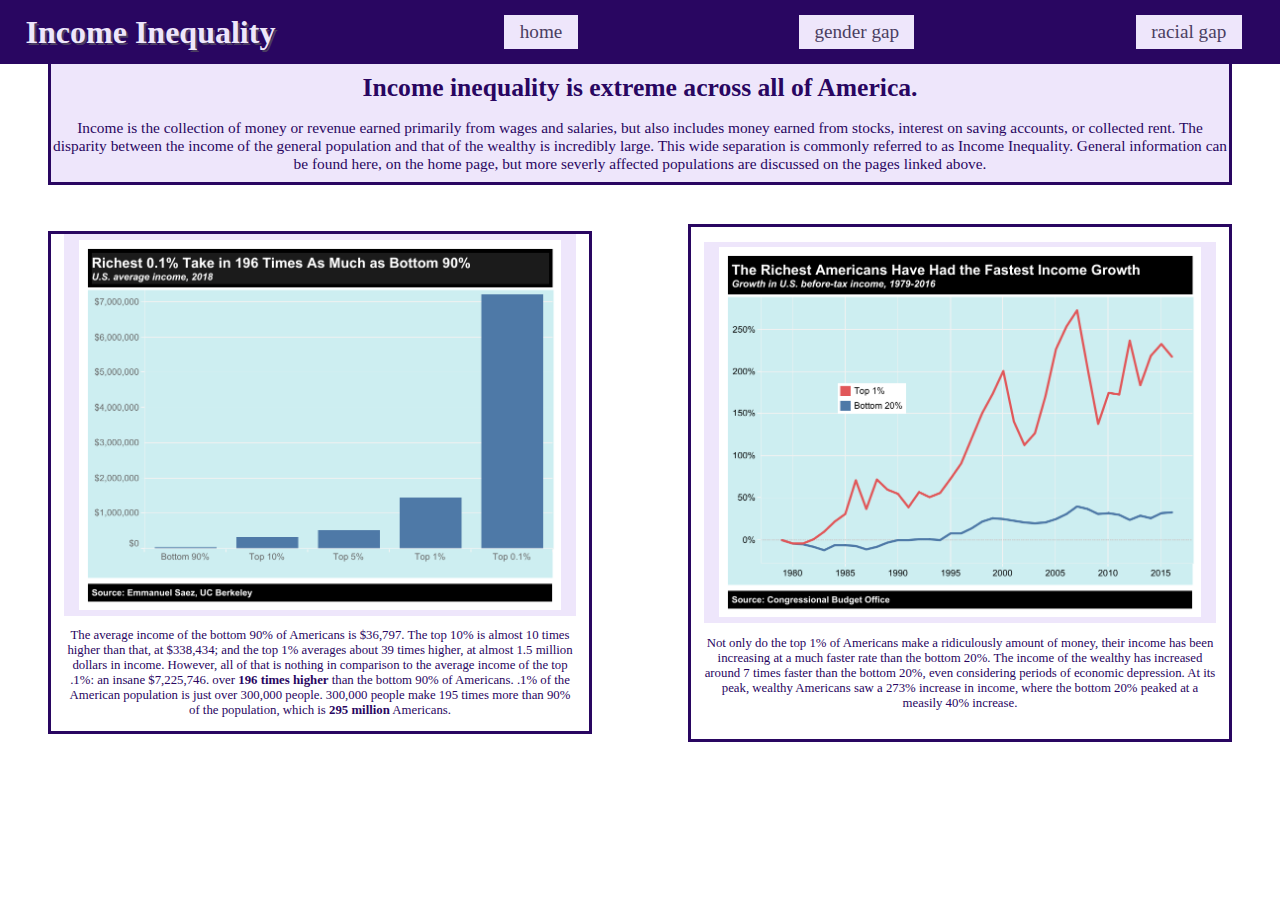
<file: index.html>
<!DOCTYPE html>
<html lang="en" dir="ltr">

<head>
  <meta charset="utf-8">
  <title>Income Inequality</title>
  <link rel="stylesheet" href="style.css">
  <link rel="stylesheet" type="text/css" href="jquery.fancybox.min.css">
</head>

<body>
  <div id="mainContainer">
    <div id="topStuff">
      <div id="menu">
        <div id="menuTitle">
          <h1>Income Inequality</h1>
        </div>
        <div id="menuLinks">
          <a href="index.html">home</a>
          <a href="html/gender.html">gender gap</a>
          <a href="html/race.html">racial gap</a>
        </div>
      </div>
      <div id="header">
        <h2>Income inequality is extreme across all of America.</h2>
        <div id="description">
          <p>Income is the collection of money or revenue earned primarily
            from wages and salaries, but also includes money earned from stocks,
            interest on saving accounts, or collected rent. The disparity between
            the income of the general population and that of the wealthy is incredibly large.
            This wide separation is commonly referred to as Income Inequality. General information
            can be found here, on the home page, but more severly affected populations are
            discussed on the pages linked above. </p>
        </div>
      </div>
    </div>

    <div id="graphs">
      <div id="graph1">
        <a href="2018 average income.png" data-fancybox>
          <img src="2018 average income.png" alt="" />
        </a>
        <p>The average income of the bottom 90% of Americans is $36,797.
          The top 10% is almost 10 times higher than that, at $338,434; and the
          top 1% averages about 39 times higher, at almost 1.5 million dollars in income. However,
          all of that is nothing in comparison to the average income of the top .1%:
          an insane $7,225,746. over <b> 196 times higher</b> than the bottom 90% of Americans.
          .1% of the American population is just over 300,000 people. 300,000 people make 195 times
          more than 90% of the population, which is <b>295 million</b> Americans.</p>
      </div>
      <div id="graph2">
        <br>
        <a href="income growth.png" data-fancybox>
          <img src="income growth.png" alt="" />
        </a>
        <p>Not only do the top 1% of Americans make a ridiculously amount of money,
          their income has been increasing at a much faster rate than the bottom 20%.
          The income of the wealthy has increased around 7 times faster than the bottom 20%,
          even considering periods of economic depression. At its peak, wealthy Americans saw
          a 273% increase in income, where the bottom 20% peaked at a measily 40% increase.</p>
        <br>
      </div>
    </div>
  </div>
  <script src="https://code.jquery.com/jquery-3.4.1.min.js"></script>
  <script src="jquery.fancybox.min.js"></script>
</body>

</html>
</file>
<file: style.css>
/*home page and general css*/
body {
  height: 100%;
  padding: 0px;
  margin: 0px;
  font-family: georgia;
  background-color: #FFFFFF;
  overflow-x: hidden;
  font-size: 1vw;
}

#mainContainer {
  display: flex;
  flex-direction: column;
  padding-top: 0px;
  margin-top: 0px;
  margin-bottom: 0px;
  align-items: center;
  justify-content: center;
}

#topStuff {
  display: flex;
  flex-direction: column;
  align-items: center;
}

#menu {
  margin: 0;
  display: inline-flex;
  flex-direction: row;
  align-items: center;
  height: 5vw;
  width: 100vw;
  background-color: #290661;
  position: fixed;
  color: #EEE6FB;
}

#menuTitle {
  width: 40%;
  display: flex;
  padding-left: 1vw;
}

#menuLinks {
  display: inline-flex;
  width: 60%;
  flex-grow: 2;
  align-items: center;
  justify-content: space-between;
  padding-right: 3vw;
}

h1 {
  display: flex;
  font-size: 2.5vw;
  margin: 0;
  margin-left: 1vw;
  padding: 0px;
  text-shadow: 2px 2px #4B3E61;
}

h2 {
  display: flex;
  font-size: 2vw;
  margin: 0;
  padding: 0;
  padding-top: .5vw;
}

a {
  color: #4B3E61;
  font-size: 1.5em;
  background-color: #EEE6FB;
  padding: .3em .8em;
  text-align: center;
  text-decoration: none;
  display: inline-flex;
  align-items: center;
}

a:hover {
  color: #EEE6FB;
  font-size: 1.5em;
  background-color: #4B3E61;
  padding: .3em .8em;
  text-align: center;
  text-decoration: none;
  display: inline-flex;
  align-items: center;
}

#header {
  display: flex;
  flex-direction: column;
  align-items: center;
  height: 8vw;
  width: 92%;
  padding-top: 5vw;
  margin-left: 1vw;
  margin-right: 1vw;
  padding-bottom: 1vw;
  background-color: #EEE6FB;
  border-color: #290661;
  border-style: solid;
  color: #290661;
  text-align: center;
}

#description {
  display: flex;
  font-size: 1.2em;
  padding-bottom: 1vw;
}

#graphs {
  width: 100vw;
  display: flex;
  flex-flow: row wrap;
  align-items: center;
  justify-content: space-around;
  margin: 1vw;
  margin-bottom: 0;
  padding: 1vw;
  text-align: center;
}

#graph1 {
  color: #290661;
  display: flex;
  flex-direction: column;
  align-items: center;
  justify-content: center;
  padding-left: 1vw;
  padding-right: 1vw;
  margin: 1vw;
  width: 40%;
  vertical-align: center;
  border-color: #290661;
  border-style: solid;
}

#graph2 {
  color: #290661;
  display: flex;
  flex-direction: column;
  align-items: center;
  justify-content: center;
  padding-left: 1vw;
  padding-right: 1vw;
  margin: 1vw;
  width: 40%;
  vertical-align: center;
  border-color: #290661;
  border-style: solid;
}

img {
  max-width: 100%;
  height: auto;
}

/*Gender Page*/
#genderContent {
  display: flex;
  flex-direction: column;
  width: 100%;
  text-align: center;
  align-items: center;
  justify-content: space-between;
}

#genderHeader {
  display: flex;
  flex-direction: row;
  align-items: center;
  justify-content: space-around;
  height: 16vw;
  width: 92vw;
  padding-top: 8vw;
  margin-left: 1vw;
  padding-bottom: 1vw;
  margin-bottom: 2vw;
  background-color: #EEE6FB;
  border-color: #290661;
  border-style: solid;
  color: #290661;
  text-align: center;
}

#genderPhoto {
  align-items: center;
  justify-content: center;
  display: flex;
  max-width: 33%;
  margin-left: 1vw;
  margin-bottom: 2vw;
}

#genderDescription {
  display: flex;
  flex-direction: column;
  flex-grow: 1.3;
  max-width: 60%;
  margin: 1vw;
  font-size: 1.5em;
  text-overflow: ellipsis;
}

#genderGraphs {
  width: 90%;
  display: flex;
  flex-direction: row;
  justify-content: space-between;
}

#genderGraph1 {
  display: inline-block;
  margin: 1vw;
  color: #290661;
  text-align: center;
  width: 46%;
  border-color: #290661;
  border-style: solid;
  padding-left: 1vw;
  padding-right: 1vw;
}

#genderCovid {
  width: 46%;
  display: inline-block;
  margin: 1vw;
  color: #290661;
  text-align: center;
  border-color: #290661;
  border-style: solid;
  padding-left: 1vw;
  padding-right: 1vw;
}

#genderLinks {
  display: flex;
  flex-direction: column;
  background-color: #EEE6FB;
  border-color: #290661;
  border-style: solid;
  color: #4B3E61;
  width: 80%;
  height: 7vw;
  text-align: center;
  align-items: center;
  justify-content: center;
  margin-left: 1vw;
  margin-right: 1vw;
}

.genderDonate a {
  text-decoration: underline;
}

/*race page*/
#raceContent {
  display: flex;
  flex-direction: column;
  width: 100%;
  text-align: center;
  align-items: center;
  justify-content: space-between;
}

#raceHeader {
  display: flex;
  flex-direction: row;
  align-items: center;
  justify-content: space-around;
  height: 16vw;
  width: 92vw;
  padding-top: 8vw;
  margin-left: 1vw;
  padding-bottom: 1vw;
  margin-bottom: 2vw;
  background-color: #EEE6FB;
  border-color: #290661;
  border-style: solid;
  color: #290661;
  text-align: center;
}

#racePhoto {
  align-items: center;
  justify-content: center;
  display: flex;
  max-width: 31%;
  margin-bottom: 2vw;
}

#raceDescription {
  display: flex;
  flex-direction: column;
  flex-grow: 1.3;
  max-width: 60%;
  margin: 1vw;
  margin-right: 0;
  font-size: 1.5em;
  text-overflow: ellipsis;
}

#raceGraphs {
  width: 90%;
  display: flex;
  flex-direction: row;
  justify-content: space-between;
}

#raceGraph1 {
  display: inline-block;
  margin: 1vw;
  color: #290661;
  text-align: center;
  width: 46%;
  border-color: #290661;
  border-style: solid;
  padding-left: 1vw;
  padding-right: 1vw;
}

#raceCovid {
  width: 46%;
  display: inline-block;
  margin: 1vw;
  color: #290661;
  text-align: center;
  border-color: #290661;
  border-style: solid;
  padding-left: 1vw;
  padding-right: 1vw;
}

#raceLinks {
  display: flex;
  flex-direction: column;
  background-color: #EEE6FB;
  border-color: #290661;
  border-style: solid;
  color: #4B3E61;
  width: 60%;
  height: 10vw;
  text-align: center;
  align-items: center;
  justify-content: space-between;
  margin-left: 1vw;
  margin-right: 1vw;
}

.raceDonate a {
  text-decoration: underline;
}
</file>
